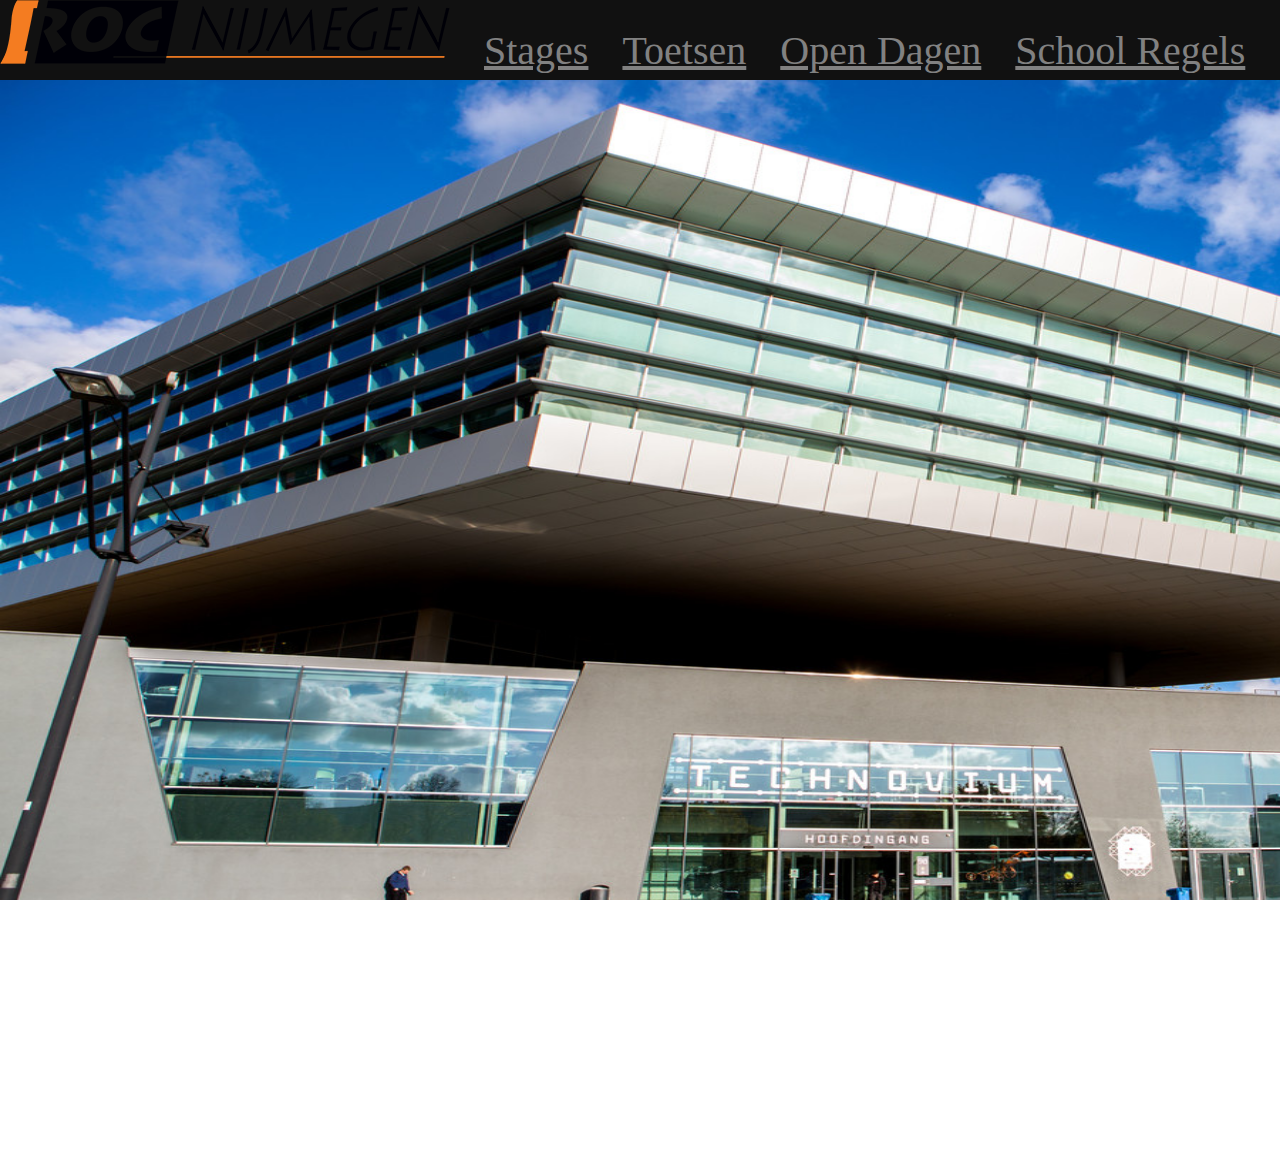
<file: Project_Week_1/Website/Index.html>
<!DOCTYPE html>
<html lang="en">
<head>
    <meta charset="UTF-8">
    <meta name="viewport" content="width=device-width, initial-scale=1.0">
    <title>Document</title>
    <link rel="stylesheet" href="CSS\Index.css">
</head>
<body>

    <div class="header">
        <img src="pictures\logo-roc-nijmegen.png" alt="logo">
        <a href="Stages.html">Stages</a>
        <a href="toetsen.html">Toetsen</a>
        <a href="OpenDagen.html">Open Dagen</a>
        <a href="SchoolRegels.html">School Regels</a>
    </div>
    <div class="images">
        <img src="pictures\Technovium.jpg" alt="Technovium" width="1920" height="929px">
    </div>
    <div class="container">
        <h2><center>About us</center></h2>
        <p> <center>
            Wij zijn Don Levi Muhannad en wij hebben samen deze website gemaakt voor een school project voor het eerste jaar. Deze site is voornamelijk 
            aan het denken zijn om ook deze opleiding ook te volgen. 
        </center></p>
        <p><center>
            bedoeld voor studenten die nieuw zijn en studenten die erover na Wij hoopen om u te kunnen informeren met wat je kunt verwachten in deze opleiding en hoe alles in elkaar zit.
        </center></p>
    </div>
</a>
</body>
</html>
</file>
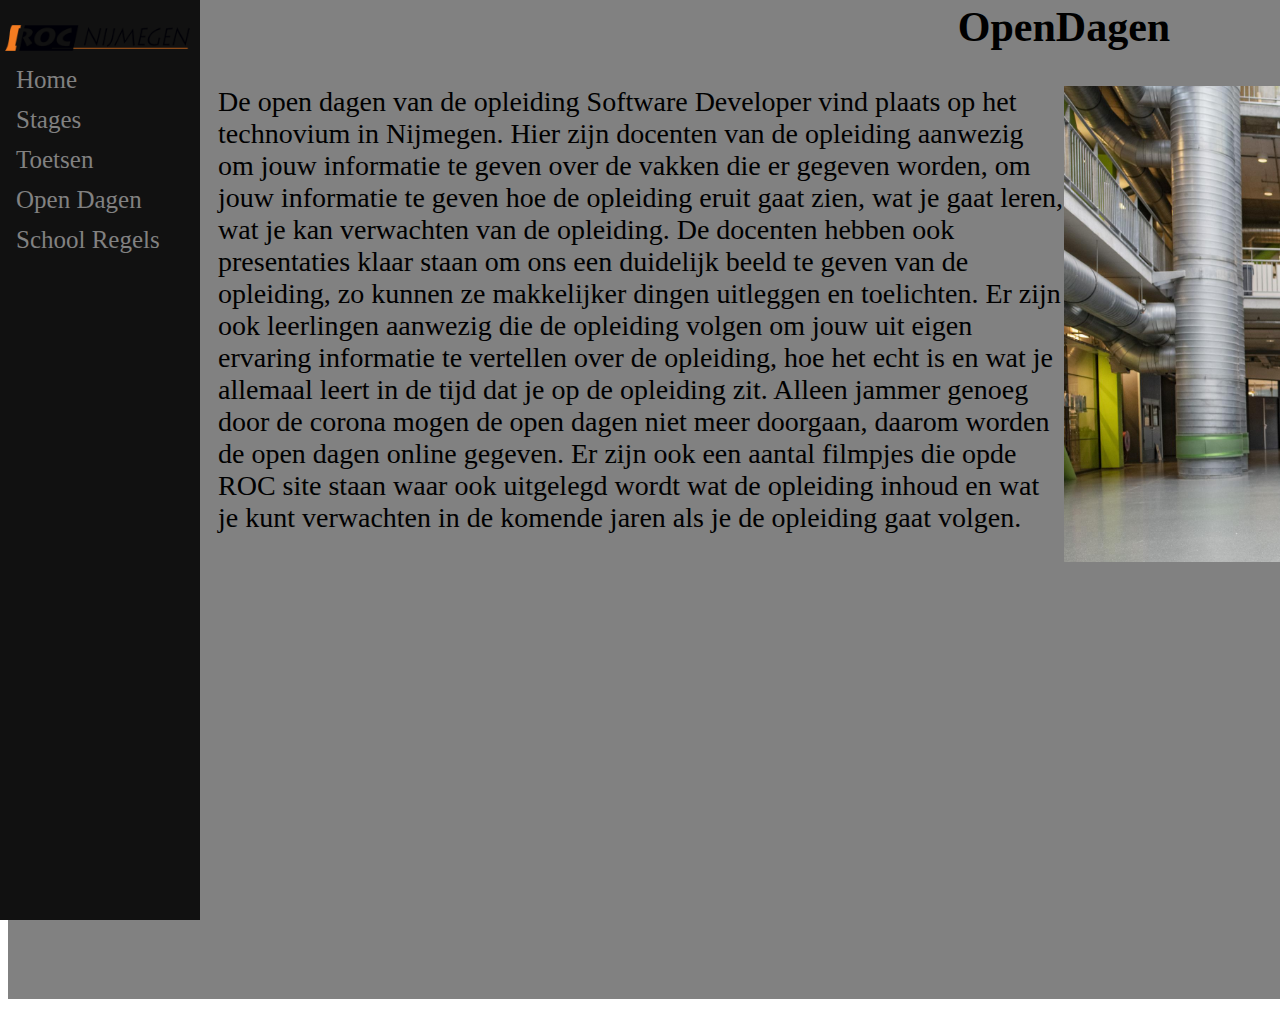
<file: Project_Week_1/Website/OpenDagen.html>
<!DOCTYPE html>
<html lang="en">
<head>
    <meta charset="UTF-8">
    <meta name="viewport" content="width=device-width, initial-scale=1.0">
    <title>Document</title>
    <link rel="stylesheet" href="CSS\andere_webpaginas.css">
</head>
<body>
    <div class="container">
        <div class="sidenav">
            <img src="pictures\logo-roc-nijmegen.png" alt="Het logo van de school" width="185px" height="auto">
            <a href="Index.html">Home</a>
            <a href="Stages.html">Stages</a>
            <a href="toetsen.html">Toetsen</a>
            <a href="OpenDagen.html">Open Dagen</a>
            <a href="SchoolRegels.html">School Regels</a>
        </div>

        <div class="main">
            <h2><center>OpenDagen</center></h2>
            <img src="pictures\Technovium_binnen1.jpg" alt="Technovium_binnen" width="50%">
            <p>
                De open dagen van de opleiding Software Developer vind plaats op het technovium in Nijmegen. Hier zijn docenten van de opleiding aanwezig om jouw informatie te geven over de vakken die er gegeven worden,
                om jouw informatie te geven hoe de opleiding eruit gaat zien, wat je gaat leren, wat je kan verwachten van de opleiding. De docenten hebben ook presentaties klaar staan om ons een duidelijk beeld te
                geven van de opleiding, zo kunnen ze makkelijker dingen uitleggen en toelichten. Er zijn ook leerlingen aanwezig die de opleiding volgen om jouw uit eigen ervaring informatie te vertellen over de
                opleiding, hoe het echt is en wat je allemaal leert in de tijd dat je op de opleiding zit. Alleen jammer genoeg door de corona mogen de open dagen niet meer doorgaan, daarom worden de open dagen online
                gegeven. Er zijn ook een aantal filmpjes die opde ROC site staan waar ook uitgelegd wordt wat de opleiding inhoud en wat je kunt verwachten in de komende jaren als je de opleiding gaat volgen.
            </p>
        </div>
    </div>
</body>
</html>
</file>
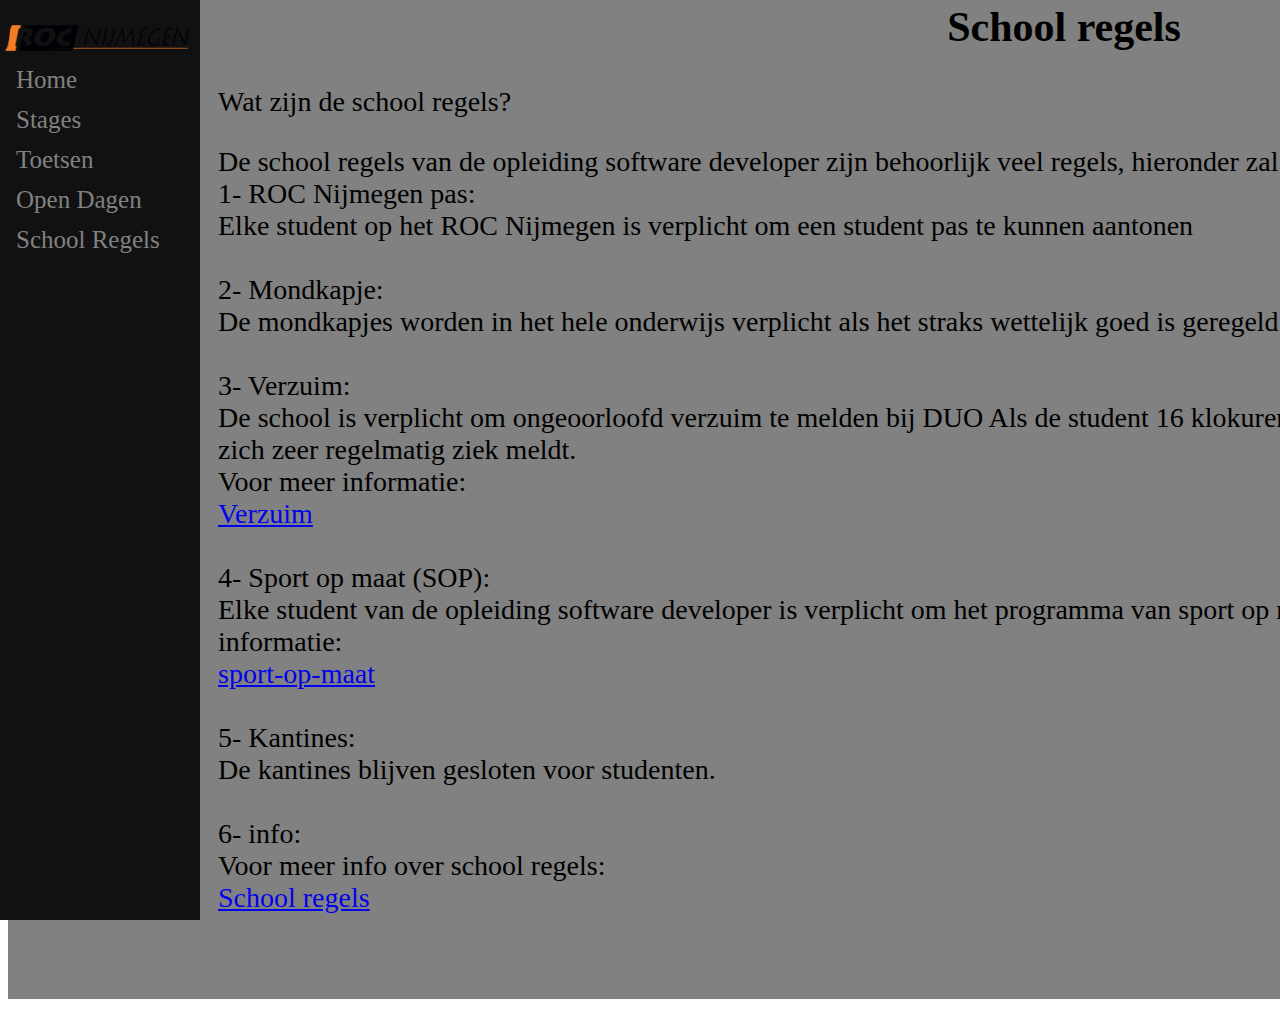
<file: Project_Week_1/Website/SchoolRegels.html>
<!DOCTYPE html>
<html lang="en">
<head>
    <meta charset="UTF-8">
    <meta name="viewport" content="width=device-width, initial-scale=1.0">
    <title>Document</title>
    <link rel="stylesheet" href="CSS\andere_webpaginas.css">
</head>
<body>
    <div class="container">
        <div class="sidenav">
            <img src="pictures\logo-roc-nijmegen.png" alt="Het logo van de school" width="185px" height="auto">
            <a href="Index.html">Home</a>
            <a href="Stages.html">Stages</a>
            <a href="toetsen.html">Toetsen</a>
            <a href="OpenDagen.html">Open Dagen</a>
            <a href="SchoolRegels.html">School Regels</a>
        </div>

        <div class="main">

            <h2><center>School regels</center></h2>
            <p>Wat zijn de school regels?<br></p>   
                De school regels van de opleiding software developer zijn behoorlijk veel regels, hieronder zal ik de belangrijkste regels noemen:<br>
            
                1- ROC Nijmegen pas:<br>
                Elke student op het ROC Nijmegen is verplicht om een student pas te kunnen aantonen<br></br>

                2- Mondkapje:<br>
                De mondkapjes worden in het hele onderwijs verplicht als het straks wettelijk goed is geregeld. Het is nog niet duidelijk op welke datum het zover is.<br></br>

                3- Verzuim:<br>
                De school is verplicht om ongeoorloofd verzuim te melden bij DUO Als de student 16 klokuren (22 lesuren) ongeoorloofd afwezig is in 4 weken of zich zeer regelmatig ziek meldt.<br>
                Voor meer informatie:<br>
                <a href="https://www.roc-nijmegen.nl/organisatie/verzuim">Verzuim</a><br></br>

                4- Sport op maat (SOP):<br>
                Elke student van de opleiding software developer is verplicht om het programma van sport op maat te volgen en die sporten kies je zelf!
                Voor meer informatie:<br>
                <a href="https://www.roc-nijmegen.nl/organisatie/sport-op-maat">sport-op-maat</a><br></br>

                5- Kantines:<br>
                De kantines blijven gesloten voor studenten.<br></br>

                6- info:<br>
                Voor meer info over school regels:<br>
                <a href="https://www.roc-nijmegen.nl/organisatie/rechten-en-plichten">School regels</a><br></br>
        </div>
    </div>
</body>
</html>
</file>
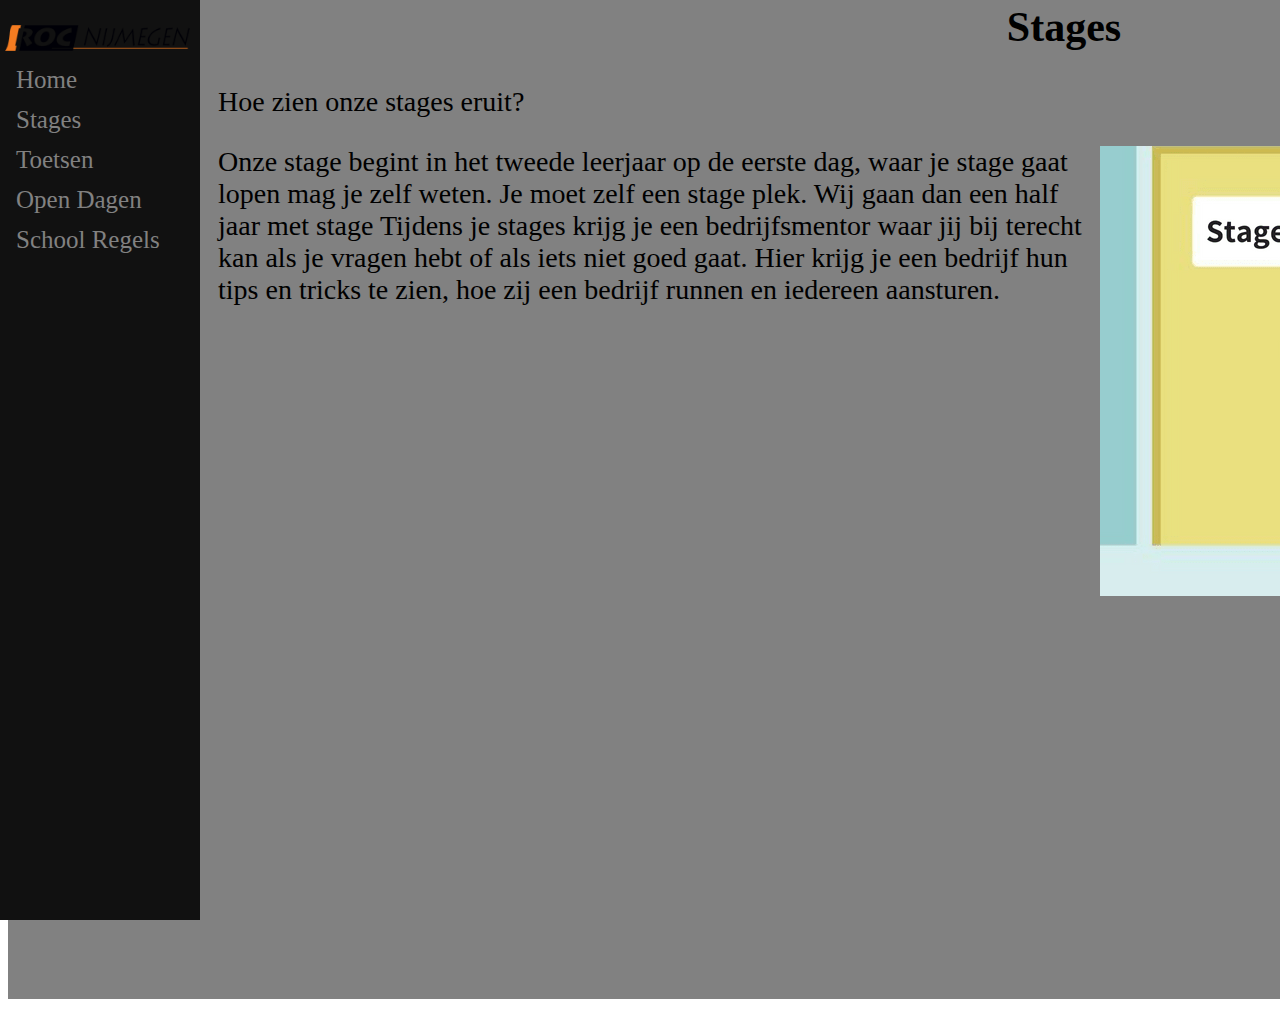
<file: Project_Week_1/Website/Stages.html>
<!DOCTYPE html>
<html lang="en">
<head>
    <meta charset="UTF-8">
    <meta name="viewport" content="width=device-width, initial-scale=1.0">
    <title>Document</title>
    <link rel="stylesheet" href="CSS\andere_webpaginas.css">
</head>
<body>
    <div class="container">
        <div class="sidenav">
            <img src="pictures\logo-roc-nijmegen.png" alt="Het logo van de school" width="185px" height="auto">
            <a href="Index.html">Home</a>
            <a href="Stages.html">Stages</a>
            <a href="toetsen.html">Toetsen</a>
            <a href="OpenDagen.html">Open Dagen</a>
            <a href="SchoolRegels.html">School Regels</a>
        </div>

        <div class="main">
            <h2><center>Stages</center></h2>
            <p>Hoe zien onze stages eruit?</p>
            <img src="pictures\Stage.png" alt="Stage">
            <p>
                Onze stage begint in het tweede leerjaar op de eerste dag, waar je stage gaat lopen mag je zelf weten. Je moet zelf een stage plek. Wij gaan dan een half jaar met stage Tijdens je stages krijg je een
                bedrijfsmentor waar jij bij terecht kan als je vragen hebt of als iets niet goed gaat. Hier krijg je een bedrijf hun tips en tricks te zien, hoe zij een bedrijf runnen en iedereen aansturen.
            </p>
        </div>
    </div>
</body>
</html>
</file>
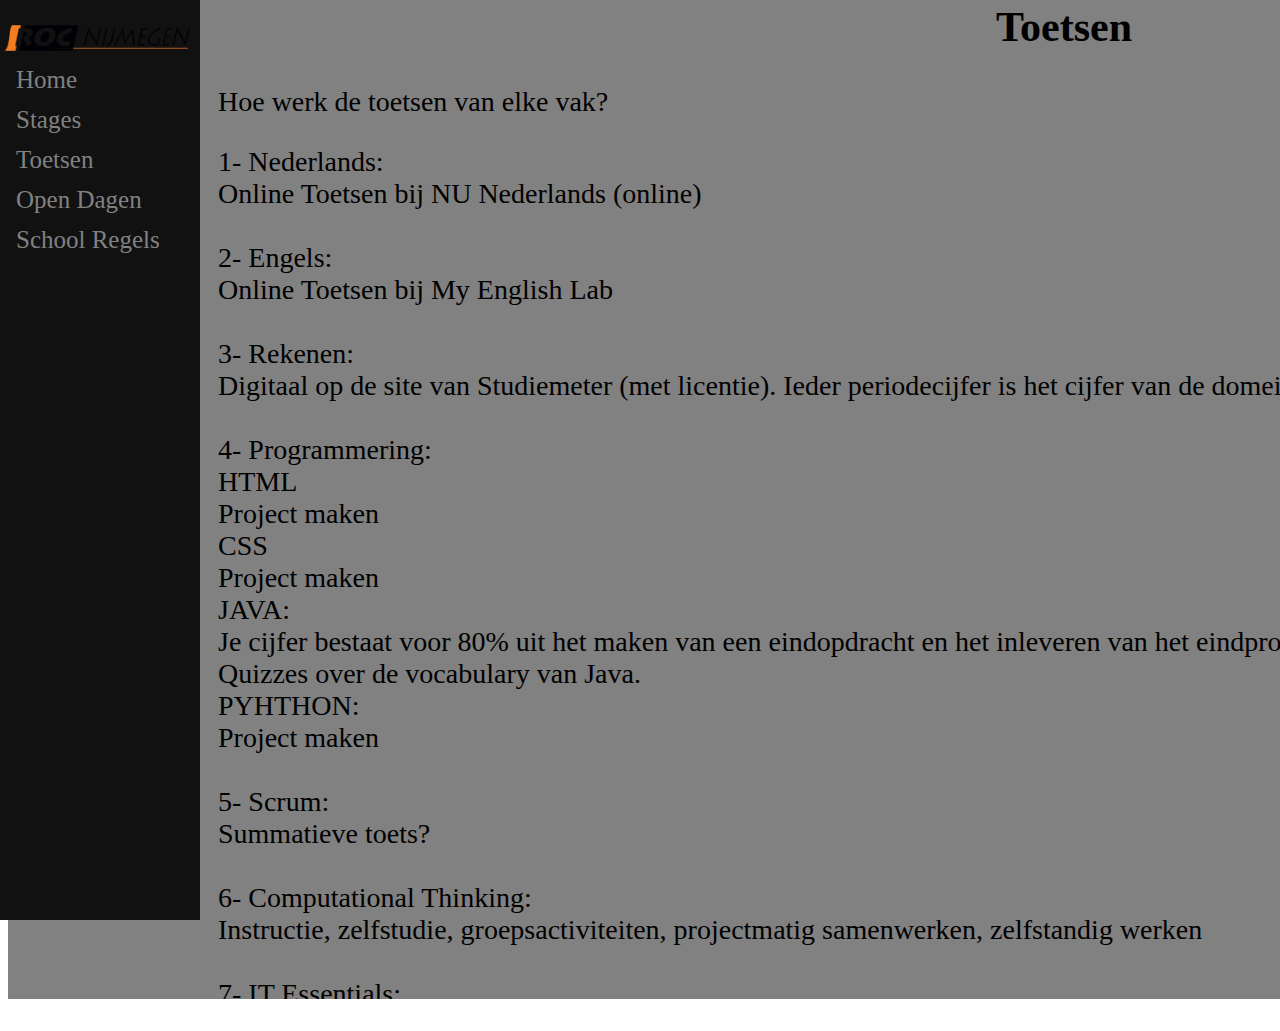
<file: Project_Week_1/Website/toetsen.html>
<!DOCTYPE html>
<html lang="en">
<head>
    <meta charset="UTF-8">
    <meta name="viewport" content="width=device-width, initial-scale=1.0">
    <title>Document</title>
    <link rel="stylesheet" href="CSS\andere_webpaginas.css">
</head>
<body>
    <div class="container">
        <div class="sidenav">
            <img src="pictures\logo-roc-nijmegen.png" alt="Het logo van de school" width="185px" height="auto">
            <a href="Index.html">Home</a>
            <a href="Stages.html">Stages</a>
            <a href="toetsen.html">Toetsen</a>
            <a href="OpenDagen.html">Open Dagen</a>
            <a href="SchoolRegels.html">School Regels</a>

        </div>

        <div class="main">
            <h2><center>Toetsen</center></h2>
            <p>Hoe werk de toetsen van elke vak?</p>

                1- Nederlands:<br>
                Online Toetsen bij NU Nederlands (online)<br></br>
                2- Engels:<br>
                Online Toetsen bij My English Lab<br></br>
                3- Rekenen:<br>
                Digitaal op de site van Studiemeter (met licentie).
                Ieder periodecijfer is het cijfer van de domeintoets van die periode.<br></br>
            
                4- Programmering:<br>
            
                HTML<br>
                Project maken<br>
                CSS<br>
                Project maken<br>
                JAVA:<br>
                Je cijfer bestaat voor 80% uit het maken van een eindopdracht en het inleveren van het eindproject.
                De andere 20% bestaat uit het maken van de 6 Quizzes over de vocabulary van Java.<br>
                PYHTHON:<br>
                Project maken<br></br>
                5- Scrum:<br>
                Summatieve toets?<br></br>
                6- Computational Thinking:<br>
                Instructie, zelfstudie, groepsactiviteiten, projectmatig samenwerken, zelfstandig werken<br></br>
                7- IT Essentials:<br>
                Online toetsen bij Networking Academy<br></br>
                8- Networking Essentials:<br>
                Online toetsen bij Networking Academy<br></br>
                9- L&B<br>
                Eindtoets/portfolio opdracht per dimensie<br></br>
        </div>
    </div>
</body>
</html>
</file>
